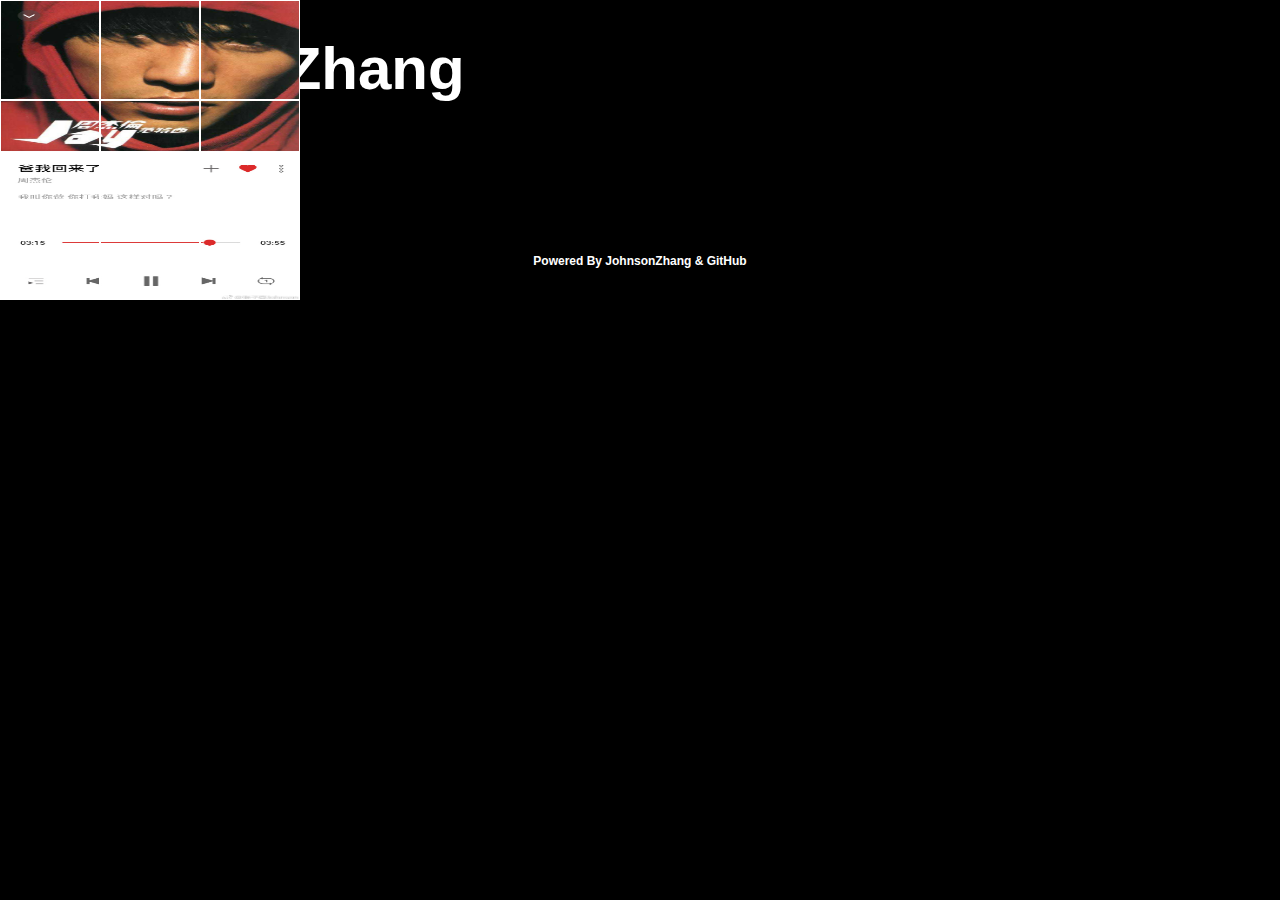
<file: about.html>
<!DOCTYPE html>
<html lang="ch">

<head>
    <meta charset="UTF-8">
    <meta name="viewport" content="width=device-width, initial-scale=1.0">
    <meta http-equiv="X-UA-Compatible" content="ie=edge">
    <link rel="shortcut icon" href="img/icon.png" type="image/x-icon" />
    <link rel="stylesheet" href="css/style.css">
    <title>关于我</title>
</head>

<body>
    <div class="header2">
        <h1 class="WebTitle">
            <a href="http://johnsonz.top">Johnson Zhang</a>
        </h1>
    </div>

    <div class="row">


        <div class="main2">
            <h1 class="Webcontent">About</h1>
            <div class="sbody">
                <div class="container2">
                    <div class="box">
                        <div class="box-page top "></div>
                        <div class="box-page bottom "></div>
                        <div class="box-page left "></div>
                        <div class="box-page right "></div>
                        <div class="box-page before "></div>
                        <div class="box-page after "></div>
                    </div>
                </div>
                <script type="text/javascript">
                    var arr = document.querySelectorAll(".box>div");
                    // 
                    for (var n = 0; n < arr.length; n++) {
                        for (var i = 0; i < 3; i++) {
                            for (var j = 0; j < 3; j++) {
                                var divs = document.createElement("div");
                                divs.style.cssText = "width:100px;height:100px;border: 1px solid #fff;position:absolute;box-sizing:border-box;background-image:url(img/a" + n + ".jpg);background-size: 300px 300px;";
                                arr[n].appendChild(divs);

                                // 改变每一个div的位置
                                divs.style.left = 100 * j + "px";
                                divs.style.top = 100 * i + "px";

                                // 改变背景图相应的位置
                                divs.style.backgroundPositionX = -j * 100 + "px";
                                divs.style.backgroundPositionY = -i * 100 + "px";
                            }
                        }
                    }
                </script>
            </div>

        </div>



    </div>

    <div class="footer">
        <a href="https://github.com/jz1998">
            <h2 class="WebFooter">Powered By JohnsonZhang & GitHub</h2>
        </a>
    </div>
</body>

</html>
</file>
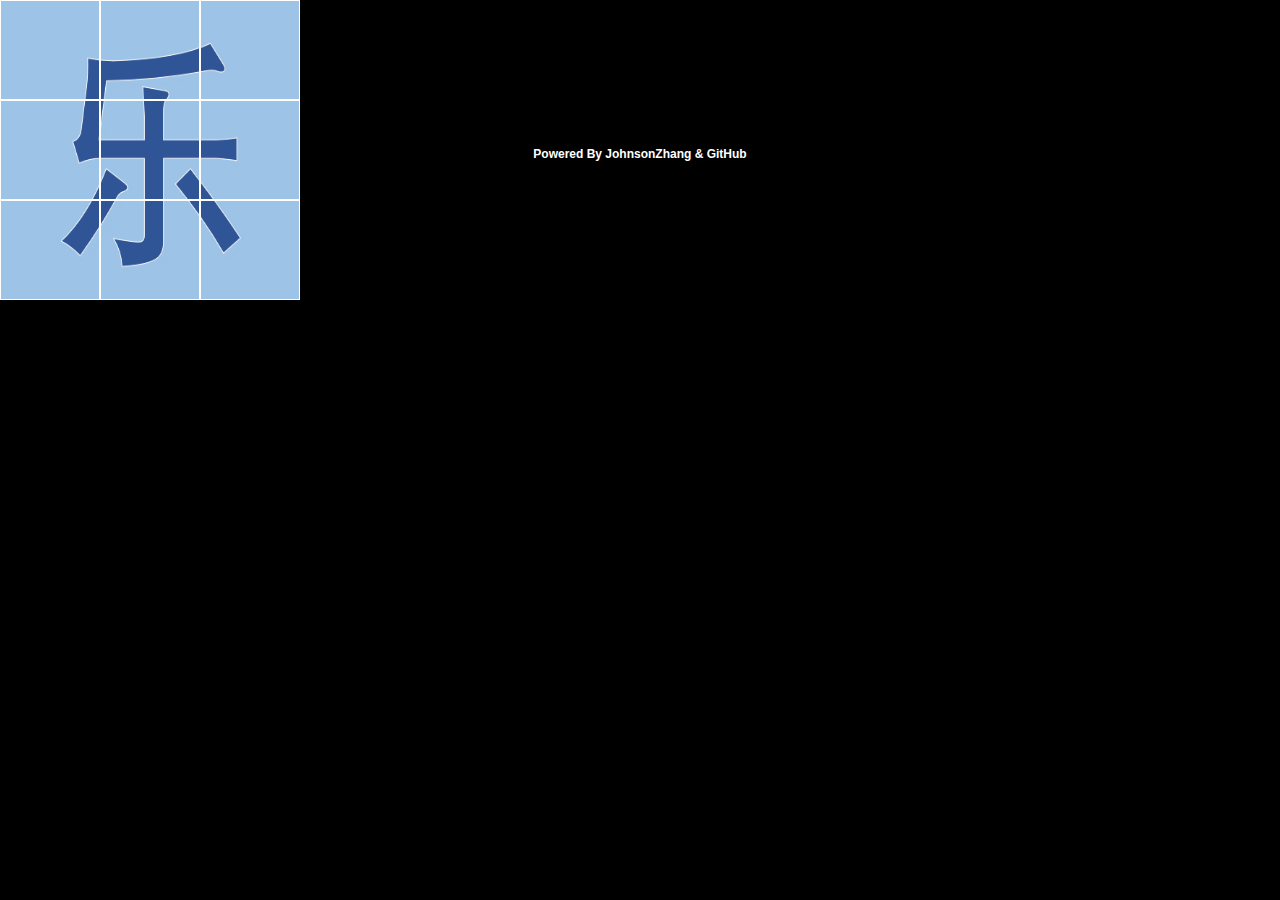
<file: HappyBirthdayToHuang.html>
<!DOCTYPE html>
<html lang="en">

<head>
    <meta charset="UTF-8">
    <meta name="viewport" content="width=device-width, initial-scale=1.0">
    <meta http-equiv="X-UA-Compatible" content="ie=edge">
    <link rel="shortcut icon" href="img/icon.png" type="image/x-icon" />
    <link rel="stylesheet" href="css/style.css">
    <title>黄雨苗生日快乐</title>
</head>

<body>

    <div class="row">


        <div class="main2">
            <div class="sbody">
                <div class="container2">
                    <div class="box">
                        <div class="box-page top "></div>
                        <div class="box-page bottom "></div>
                        <div class="box-page left "></div>
                        <div class="box-page right "></div>
                        <div class="box-page before "></div>
                        <div class="box-page after "></div>
                    </div>
                </div>
                <script type="text/javascript">
                    var arr = document.querySelectorAll(".box>div");
                    // 
                    for (var n = 0; n < arr.length; n++) {
                        for (var i = 0; i < 3; i++) {
                            for (var j = 0; j < 3; j++) {
                                var divs = document.createElement("div");
                                divs.style.cssText = "width:100px;height:100px;border: 1px solid #fff;position:absolute;box-sizing:border-box;background-image:url(img/a" + n + ".png);background-size: 300px 300px;";
                                arr[n].appendChild(divs);

                                // 改变每一个div的位置
                                divs.style.left = 100 * j + "px";
                                divs.style.top = 100 * i + "px";

                                // 改变背景图相应的位置
                                divs.style.backgroundPositionX = -j * 100 + "px";
                                divs.style.backgroundPositionY = -i * 100 + "px";
                            }
                        }
                    }
                </script>
            </div>

        </div>

        <h1 class="Webcontent">HAPPY BIRTHDAY TO 黄雨苗</h1>

    </div>

    <div class="footer">
        <a href="https://github.com/jz1998">
            <h2 class="WebFooter">Powered By JohnsonZhang & GitHub</h2>
        </a>
    </div>
</body>

</html>
</file>
<file: css/style.css>
﻿#example1 {
    background-image: url(img_flwr.gif), url(paper.gif);
    background-position: right bottom, left top;
    background-repeat: no-repeat, repeat;
    padding: 15px;
}

.serif {
    font-family: "Times New Roman", Times, serif;
}

.sansserif {
    font-family: Arial, Helvetica, sans-serif;
}

.sansserif2 {
    font-family: Impact, Charcoal, sans-serif;
}


/*头部*/

.header {
    text-align: center;
    padding: 40px;
    background-color: rgb(117, 167, 228);
}

.pos_fixed {
    top: 0px;
    right: 10px;
    text-align: center;
    margin: 38px;
    width: 24px;
    height: 24px;
    position: relative;
}

.pos_fixed_menu {
    position: fixed;
    left: 10px;
    top: 10px;
}


/* 导航条 */

.topnav {
    width: 430px;
    overflow: hidden;
    margin: auto;
}


/* 导航链接 */

.topnav a {
    float: left;
    display: block;
    color: #f2f2f2;
    text-align: center;
    padding: 14px 16px;
    text-decoration: none;
    margin: auto;
}


/* 链接 - 修改颜色 */

.topnav a:hover {
    background-color: rgb(117, 167, 228);
    padding-bottom: 10px;
    padding-top: 10px;
    color: #fff;
}


/* .column {
    float: left;
} */


/* 左右侧栏的宽度 */


/* .column.lside {
    margin-top: 60px;
    width: 20%;
    padding-right: 30px;
    padding-left: 40px;
} */


/* 中间列宽度 */


/* .column.middle {
    width: 60%;
}

.column.rside {
    width: 20%;
    padding-right: 5px;
    padding-left: 5px;
} */


/* 列容器 */


/* 创建两列 */


/* 创建两个列 */


/* 创建两列 */


/* Left column */

.side {
    padding-top: 60px;
    float: left;
    width: 25%;
}


/* 右侧栏 */

.main {
    float: left;
    width: 60%;
    padding-left: 40px;
}


/* 主 column */


/* .leftcolumn {
    float: left;
    width: 25%;
} */


/* 右侧栏 */


/* .maincolumn {
    float: left;
    width: 75%;
    padding-left: 20px;
} */


/* 列后面清除浮动 */

.row:after {
    content: "";
    display: table;
    clear: both;
}


/* 响应式布局 - 宽度小于600px时设置上下布局 */

@media screen and (max-width: 600px) {
    .column.side,
    .column.middle {
        width: 100%;
    }
}


/* 列后清除浮动 */

.row:after {
    content: "";
    display: table;
    clear: both;
}


/* 响应式布局 - 小于 600 px 时改为上下布局 */

@media screen and (max-width: 600px) {
    .column {
        width: 100%;
    }
}

.footer {
    text-align: center;
    padding-top: 50px;
    padding-bottom: 30px;
}


/* 响应式布局 - 屏幕尺寸小于 800px 时，两列布局改为上下布局 */

@media screen and (max-width: 800px) {
    .leftcolumn,
    .rightcolumn {
        width: 100%;
        padding: 0;
        margin-bottom: 0%;
    }
}


/* 响应式布局 -屏幕尺寸小于 400px 时，导航等布局改为上下布局 */

@media screen and (max-width: 400px) {
    .topnav a {
        float: none;
        width: 100%;
    }
}


/* 文章卡片效果 */

.card {
    box-shadow: 0 4px 20px 0 rgba(117, 167, 228, 0.89);
    background-color: white;
    padding: 20px;
    margin-top: 60px;
    border-top-style: hidden;
    border-right-style: outset;
    border-bottom-style: outset;
    border-left-style: hidden;
    border-color: rgb(117, 167, 228);
    border-width: 15px;
}

.WebTitle {
    font-size: 50px;
    color: #fff;
    font-weight: bold;
    letter-spacing: 0em;
}

.WebTitle a {
    color: #fff;
    text-decoration: none;
    font-size: 60px;
}

.WebTitle a:hover {
    color: #fff;
    text-decoration: none;
    font-size: 120%;
}

.webtext {
    color: #fff;
    font-size: 16px;
}

.WebFooter {
    font-size: 12px;
    color: #fff;
    font-weight: bold;
    text-align: center;
}

.cfont {
    font-size: 19px;
    color: #FFF;
}

body {
    font-family: Arial;
    padding-left: 10px;
    padding-right: 10px;
    background: #000;
}

a {
    text-decoration: none;
    font-size: 18px;
}

a:link {
    text-decoration: none;
    /*未访问*/
}

a:visited {
    text-decoration: none;
    /*已访问*/
}

a:hover {
    text-decoration: none;
    font-size: 120%;
    /*悬停*/
}

a:active {
    text-decoration: none;
    /*按下鼠标*/
}


/*提示工具*/

.tooltip {
    position: fixed;
    display: inline-block;
    /* border-bottom: 1px dotted black; */
}

.tooltip .tooltiptext {
    visibility: hidden;
    width: 120px;
    background-color: #fff;
    color: #000;
    text-align: center;
    border-radius: 6px;
    padding: 5px 0;
    position: absolute;
    z-index: 1;
    right: 110%;
    top: 2px;
    margin-left: -60px;
    /* 淡入 - 1秒内从 0% 到 100% 显示: */
    opacity: 0;
    transition: opacity 1s;
}

.tooltip .tooltiptext::after {
    content: "";
    position: absolute;
    top: 50%;
    left: 100%;
    margin-top: -5px;
    border-width: 5px;
    border-style: solid;
    border-color: transparent transparent transparent #fff;
}

.tooltip:hover .tooltiptext {
    visibility: visible;
    opacity: 1;
}

#hello {
    width: 94%;
    max-width: 1024px;
    margin-top: 10px;
    background: #ffffff;
    position: relative;
    margin-left: auto;
    margin-right: auto;
    border-radius: 5px;
    overflow: hidden;
    box-shadow: 0px 0px 4px #999;
    text-align: center;
    height: 48px;
    line-height: 48px;
    /*padding-top: 18px;*/
    /*padding-bottom: 18px;*/
    font-size: 14px;
    color: #4D4D4D;
    font-weight: 700;
    font-style: normal;
}

.infocard {
    box-shadow: 0 4px 8px 0 rgba(117, 167, 228, 0.5);
    max-width: 300px;
    /* margin-right: 10px; */
    margin: auto;
    transition: 0.3s;
    border-radius: 5px;
    text-align: center;
    font-family: arial;
}

.infocard img {
    border-radius: 5px 5px 0 0;
}

.infocard:hover {
    box-shadow: 0 8px 16px 0 rgba(74, 4, 236, 0.247)
}

.container {
    padding: 2px 16px;
}

.container::after {
    content: "";
    clear: both;
    display: table;
}

.sticky {
    position: -webkit-sticky;
    position: sticky;
    top: 0;
}

input[type=text] {
    width: 130px;
    box-sizing: border-box;
    border: 2px solid #ccc;
    border-radius: 4px;
    font-size: 16px;
    background-color: white;
    background-image: url('searchicon.png');
    background-position: 10px 10px;
    background-repeat: no-repeat;
    padding: 12px 20px 12px 40px;
    -webkit-transition: width 0.4s ease-in-out;
    transition: width 0.4s ease-in-out;
}

input[type=text]:focus {
    width: 100%;
}


/* 菜单 */

.toggle {
    width: 100px;
    height: 100px;
    position: fixed;
    z-index: 1002;
    left: 10;
    top: 0;
}

.toggle .bars {
    height: 4px;
    width: 4px;
    background: #fff;
    position: absolute;
}

.toggle_body {
    margin: 38px;
    width: 24px;
    height: 24px;
    position: relative;
}

.circle_control_side {
    position: fixed;
    left: 0;
    bottom: 0;
    cursor: pointer;
    z-index: 1000;
    transition: all 0.3s;
}

.circle_control_side .inner {
    width: 100px;
    height: 100px;
}

.gototop img {
    vertical-align: middle;
}

.toggle {
    cursor: pointer;
    user-select: none;
    -webkit-user-select: none;
    -moz-user-select: none;
    -khtml-user-select: none;
    -webkit-user-drag: none;
    -khtml-user-drag: none;
}

.toggle,
.bars {
    transition: all 0.3s;
}

.toggle .bars_1 {
    top: 0px;
    left: 0px;
}

.toggle .bars_2 {
    top: 0px;
    left: 10px;
}

.toggle .bars_3 {
    top: 0px;
    left: 20px;
}

.toggle .bars_4 {
    top: 10px;
    left: 0px;
}

.toggle .bars_5 {
    top: 10px;
    left: 10px;
}

.toggle .bars_6 {
    top: 10px;
    left: 20px;
}

.toggle .bars_7 {
    top: 20px;
    left: 0px;
}

.toggle .bars_8 {
    top: 20px;
    left: 10px;
}

.toggle .bars_9 {
    top: 20px;
    left: 20px;
}

.toggled .toggle .bars {
    background: #715699;
    transition: all 0.3s;
}

.toggled .toggle .bars_1 {
    transform: translate(5px, 5px);
}

.toggled .toggle .bars_2 {
    transform: translate(0, 5px);
}

.toggled .toggle .bars_3 {
    transform: translate(-5px, 5px);
}

.toggled .toggle .bars_4 {
    transform: translate(5px, 0px);
}

.toggled .toggle .bars_5 {
    transform: translate(0px, 0px);
}

.toggled .toggle .bars_6 {
    transform: translate(-5px, 0px);
}

.toggled .toggle .bars_7 {
    transform: translate(5px, -5px);
}

.toggled .toggle .bars_8 {
    transform: translate(0px, -5px);
}

.toggled .toggle .bars_9 {
    transform: translate(-5px, -5px);
}


/* ============================ */


/* /* MENU PANEL
/*
/*============================ */

#panel,
#panel * {
    -webkit-box-sizing: border-box;
    box-sizing: border-box;
}

#panel {
    position: fixed;
    top: 0;
    left: 0;
    bottom: 0;
    right: 0;
    margin: auto;
    max-width: 100%;
    max-height: 100%;
    z-index: 1002;
    visibility: hidden;
    opacity: 0;
    -webkit-transform: scale(1.35);
    transform: scale(1.35);
    -webkit-transition: -webkit-transform .3s cubic-bezier(0.215, 0.610, 0.355, 1.000) 0s, opacity .25s ease-in-out 0s, visibility .3s ease-in-out 0s;
    transition: transform .3s cubic-bezier(0.215, 0.610, 0.355, 1.000) 0s, opacity .25s ease-in-out 0s, visibility .3s ease-in-out 0s;
}

.toggled #panel {
    visibility: visible;
    opacity: 1;
    -webkit-transform: scale(1);
    transform: scale(1);
    -webkit-transition: -webkit-transform .3s ease-in-out 0s, opacity .3s ease-in-out 0s, visibility .3s ease-in-out 0s;
    transition: transform .3s ease-in-out 0s, opacity .3s ease-in-out 0s, visibility .3s ease-in-out 0s;
}

#panel>ul {
    position: absolute;
    top: 0;
    left: 0;
    bottom: 0;
    right: 0;
    margin: auto;
    height: 500px;
    width: 500px;
    z-index: 10002;
}

#panel>ul>li {
    display: block;
    position: absolute;
    width: 160px;
    border: 1px solid rgba(220, 220, 220, 0.1);
    border: 1px solid #fff\9;
    -webkit-transition: -webkit-transform .3s ease-in-out 0s, background .3s ease-in-out 0s;
    transition: transform .3s ease-in-out 0s, background .3s ease-in-out 0s;
}

#panel>ul>li:hover {
    border: 1px solid rgba(220, 220, 220, 0);
    background: rgba(70, 37, 95, 0.5);
}

#panel>ul>li:before {
    content: "";
    display: block;
    padding-top: 100%;
}

#panel>ul>li>a,
#panel>ul>li>.multi_a {
    position: absolute;
    top: 0;
    left: 0;
    display: block;
    width: 100%;
    height: 100%;
    overflow: hidden;
}

#panel .front {
    position: absolute;
    top: 0;
    width: 100%;
    height: 100%;
    -webkit-transition: -webkit-transform .55s cubic-bezier(0.190, 1.000, 0.220, 1.000) 0s, opacity .45s ease-in-out 0s;
    transition: transform .55s cubic-bezier(0.190, 1.000, 0.220, 1.000) 0s, opacity .45s ease-in-out 0s;
}

#panel>ul>li:hover .front {
    opacity: 0;
    -webkit-transform: translate3d(0, -100%, 0);
    transform: translate3d(0, -100%, 0);
}

#panel .back {
    position: absolute;
    top: 0;
    width: 100%;
    height: 100%;
    opacity: 0;
    -webkit-transform: translate3d(0, 100%, 0);
    transform: translate3d(0, 100%, 0);
    -webkit-transition: -webkit-transform .55s cubic-bezier(0.190, 1.000, 0.220, 1.000) 0s, opacity .45s ease-in-out 0s;
    transition: transform .55s cubic-bezier(0.190, 1.000, 0.220, 1.000) 0s, opacity .45s ease-in-out 0s;
}

#panel>ul>li:hover .back {
    opacity: 1;
    -webkit-transform: translate3d(0, 0, 0);
    transform: translate3d(0, 0, 0);
}

#panel .back .wrap {
    position: absolute;
    top: 0;
    left: 0;
    bottom: 0;
    right: 0;
    margin: auto;
    width: 120px;
    height: 55px;
    text-align: center;
}

#panel .back .wrap h3 {
    margin-bottom: 14px;
    color: #FFF;
    font-size: 16px;
    font-weight: normal;
    line-height: 16px;
    letter-spacing: 2px;
    text-transform: uppercase;
}

#panel .back .wrap p.panelbtn {
    margin: 0 auto;
    width: 80px;
    height: 25px;
    line-height: 25px;
    color: #FFF;
    background: #715699;
    letter-spacing: 1px;
    text-transform: uppercase;
}

#panel .back .wrap p.social {
    margin: 0 auto;
    width: 80px;
    height: 25px;
    line-height: 25px;
    color: #FFF;
    box-sizing: border-box;
    border: 1px solid #fff;
    letter-spacing: 1px;
    text-transform: uppercase;
}

#panel .back .wrap .social a {
    display: inline-block;
    height: 25px;
    line-height: 25px;
    text-align: center;
    color: #fff;
    font-size: 12px;
}

#panel .back .wrap .social a img {
    vertical-align: middle;
}

#panel ul li.panel-1 {
    top: 0;
    left: 0;
    -webkit-transform: translate3d(-25%, -25%, 0);
    transform: translate3d(-25%, -25%, 0);
}

#panel ul li.panel-2 {
    top: 0;
    left: 50%;
    margin-left: -80px;
    -webkit-transform: translate3d(0, -25%, 0);
    transform: translate3d(0, -25%, 0);
}

#panel ul li.panel-3 {
    top: 0;
    right: 0;
    -webkit-transform: translate3d(25%, -25%, 0);
    transform: translate3d(25%, -25%, 0);
}

#panel ul li.panel-4 {
    top: 50%;
    left: 0;
    margin-top: -80px;
    -webkit-transform: translate3d(-25%, 0, 0);
    transform: translate3d(-25%, 0, 0);
}

#panel ul li.panel-5 {
    top: 50%;
    left: 50%;
    margin: -80px 0 0 -80px;
}

#panel ul li.panel-6 {
    top: 50%;
    right: 0;
    margin-top: -80px;
    -webkit-transform: translate3d(25%, 0, 0);
    transform: translate3d(25%, 0, 0);
}

#panel ul li.panel-7 {
    bottom: 0;
    left: 0;
    -webkit-transform: translate3d(-25%, 25%, 0);
    transform: translate3d(-25%, 25%, 0);
}

#panel ul li.panel-8 {
    bottom: 0;
    left: 50%;
    margin-left: -80px;
    -webkit-transform: translate3d(0, -25%, 0);
    transform: translate3d(0, 25%, 0);
}

#panel ul li.panel-9 {
    bottom: 0;
    right: 0;
    -webkit-transform: translate3d(25%, 25%, 0);
    transform: translate3d(25%, 25%, 0);
}

.toggled #panel>ul>li {
    -webkit-transform: translate3d(0, 0, 0);
    transform: translate3d(0, 0, 0);
}


/* PANEL SVG */

#panel>ul>li svg {
    position: absolute;
    top: 0;
    left: 0;
    bottom: 0;
    right: 0;
    margin: auto;
    width: 34px;
    height: 34px;
    fill: none;
    -webkit-transition: all .3s ease-in-out 0s;
    transition: all .3s ease-in-out 0s;
}

#panel>ul>li svg path {
    margin: 0 auto;
    fill: #FFF;
    stroke: #FFF;
    stroke-width: 2px;
    stroke-linecap: square;
    stroke-dashoffset: 3000;
    stroke-dasharray: 3000;
    -webkit-transition: stroke-dashoffset .3s ease-in-out 0s;
    transition: stroke-dashoffset .3s ease-in-out 0s;
}

.toggled #panel>ul>li svg path {
    stroke-dashoffset: 0;
    -webkit-transition: stroke-dashoffset 1.5s ease-in-out .3s;
    transition: stroke-dashoffset 1.5s ease-in-out .3s;
}


/* PANEL MASK */

#mask {
    position: fixed;
    top: 0;
    left: 0;
    bottom: 0;
    right: 0;
    margin: auto;
    width: 100%;
    height: 100%;
    background: #111;
    z-index: 1001;
    visibility: hidden;
    opacity: 0;
    -webkit-transition: opacity .3s ease-in-out 0s, visibility .3s ease-in-out 0s;
    transition: opacity .3s ease-in-out 0s, visibility .3s ease-in-out 0s;
}

.toggled #panel #mask {
    visibility: visible;
    opacity: 0.85;
    filter: alpha(opacity=85);
}

.toggled #panel #mask:hover {
    cursor: url(../img/icon-close.png) 10 10, pointer;
}

.button {
    background-color: rgb(117, 167, 228);
    /* Green */
    border: none;
    color: white;
    padding: 15px 32px;
    text-align: center;
    text-decoration: none;
    display: inline-block;
    font-size: 16px;
    margin: 4px 2px;
    cursor: pointer;
    -webkit-transition-duration: 0.4s;
    /* Safari */
    transition-duration: 0.4s;
}

.button2 {
    border-radius: 8px;
}

.button2:hover {
    box-shadow: 0 12px 16px 0 rgba(248, 245, 245, 0.781), 0 17px 50px 0 rgba(236, 235, 235, 0.925);
}
</file>
